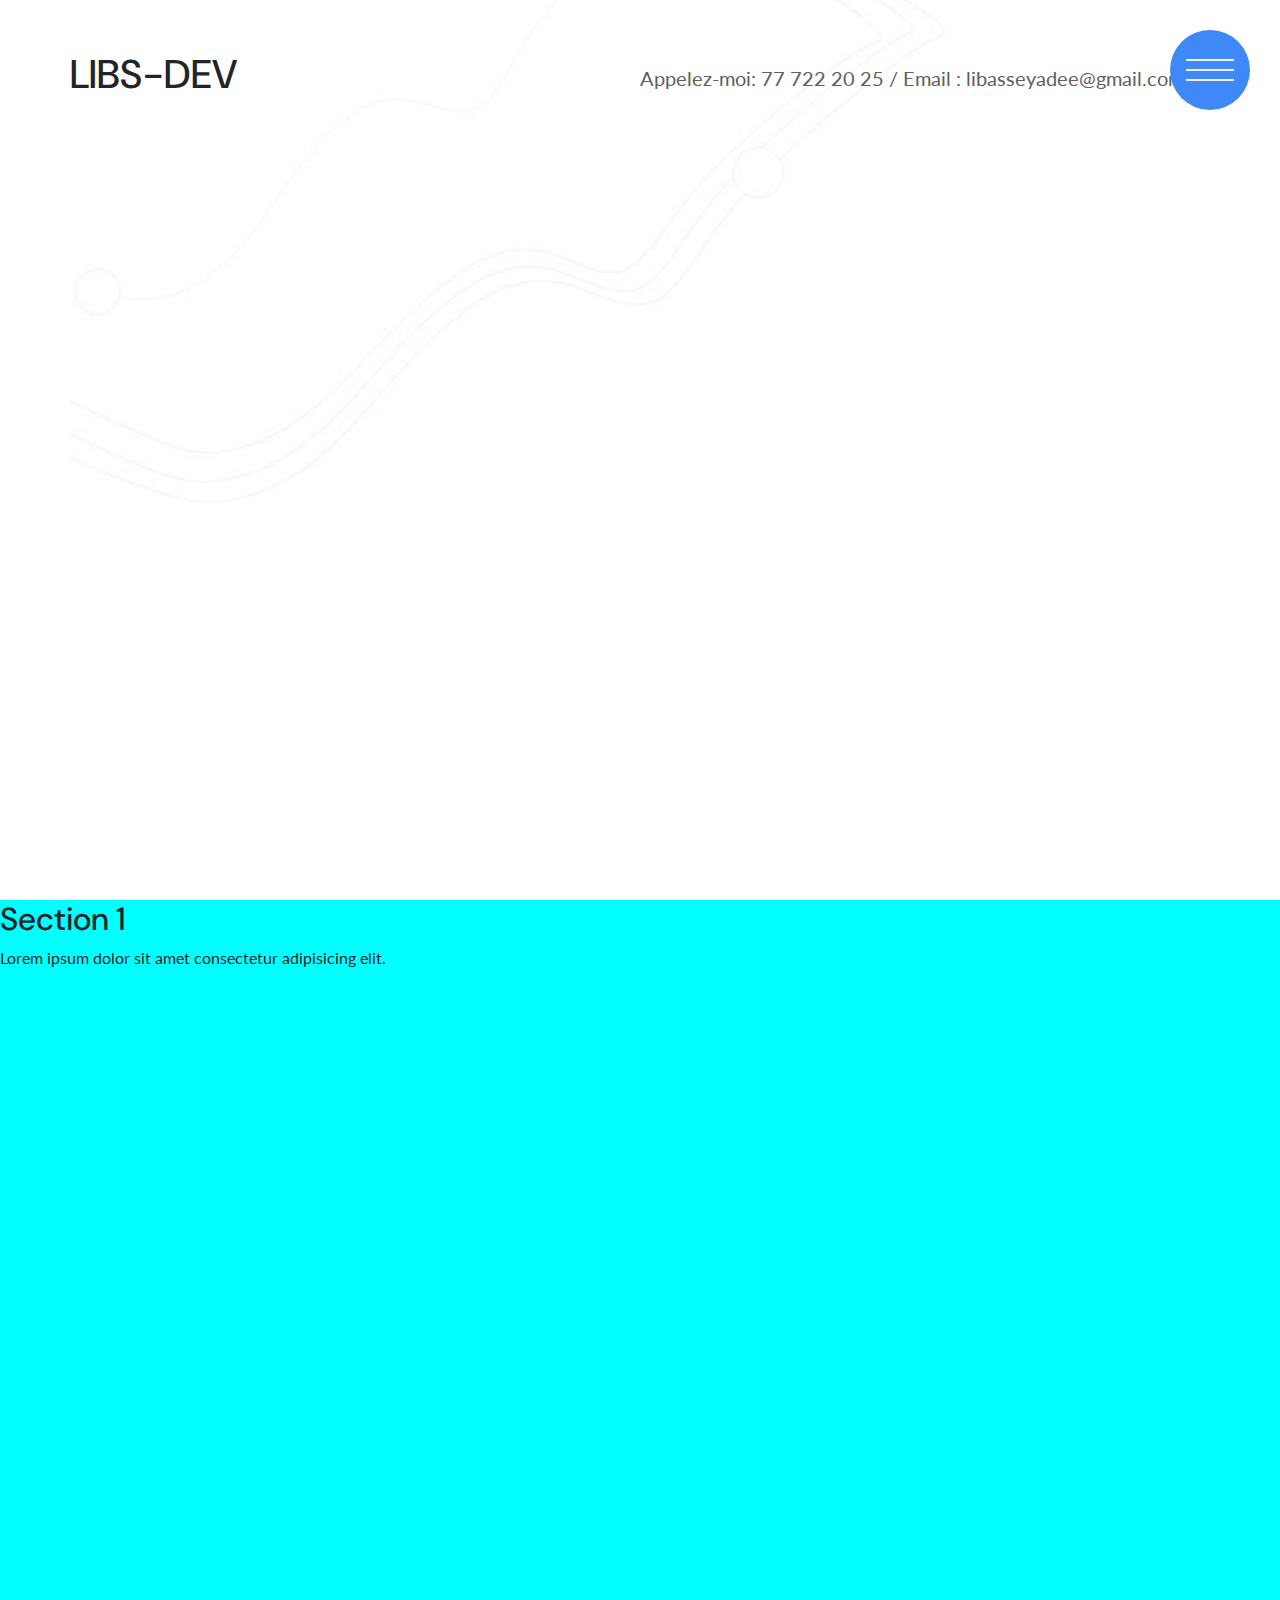
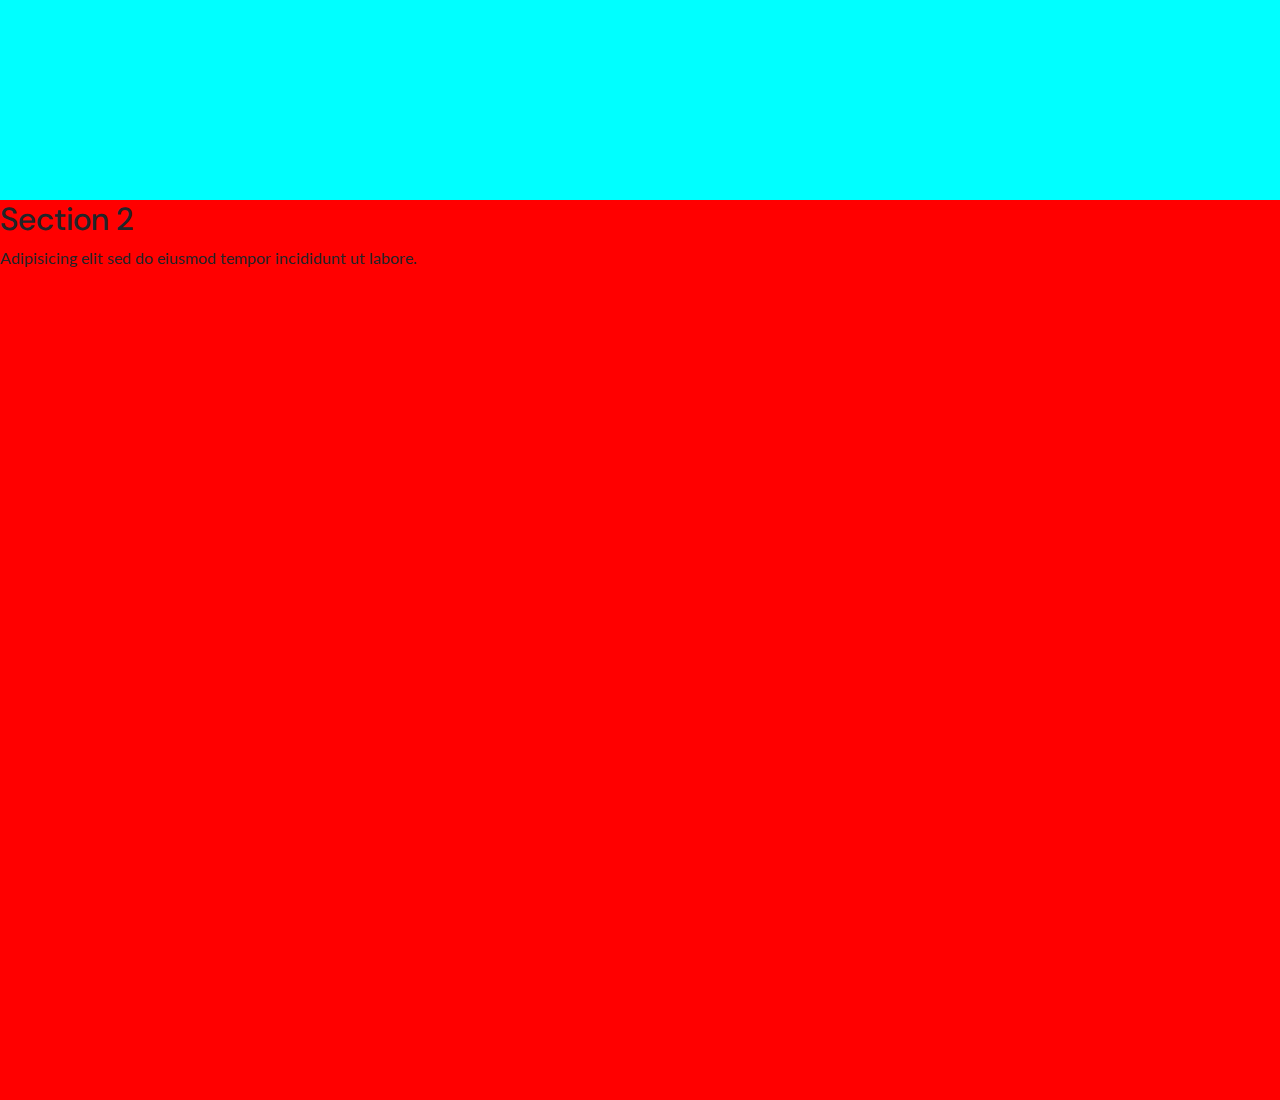
<file: pages/index.html>
<!DOCTYPE html>
<html lang="fr">

<head>
    <meta charset="utf-8">
    <meta http-equiv="X-UA-Compatible" content="IE=edge">
    <title>Menu Rideau</title>
    <meta name="viewport" content="width=device-width, initial-scale=1">
    <link rel="preconnect" href="https://fonts.googleapis.com">
    <link rel="preconnect" href="https://fonts.gstatic.com" crossorigin>
    <link href="https://fonts.googleapis.com/css2?family=DM+Sans:ital,opsz,wght@0,9..40,100..1000;1,9..40,100..1000&family=Lato:ital,wght@0,100;0,300;0,400;0,700;0,900;1,100;1,300;1,400;1,700;1,900&display=swap" rel="stylesheet">
    <link href="https://cdn.jsdelivr.net/npm/bootstrap@5.3.3/dist/css/bootstrap.min.css" rel="stylesheet" integrity="sha384-QWTKZyjpPEjISv5WaRU9OFeRpok6YctnYmDr5pNlyT2bRjXh0JMhjY6hW+ALEwIH" crossorigin="anonymous">
    <link rel="stylesheet" href="/assets/css/style.css">

</head>

<body>
    <nav>
        <a href="#0">Home</a>
        <a href="#1">Shop</a>
        <a href="#2">Location</a>
        <a href="#4">Contact</a>
    </nav>

    <button type="button" aria-label="toggle curtain navigation" class="nav-toggler">
        <span class="line l1"></span>
        <span class="line l2"></span>
        <span class="line l3"></span>
    </button>

    <section class="container home " id="0">
<div class="info d-flex align-items-center justify-content-between">

    <h1 class="col-md-6">LIBS-DEV</h1>
    <span class="col-md-6 ">Appelez-moi: 77 722 20 25 / Email : libasseyadee@gmail.com</span>
</div>



    
</div>

        <!-- <h1>Le <span>Menu rideau</span></h1> -->
    </section>

    <section class="section1" id="1">
        <h2>Section 1</h2>
        <p>Lorem ipsum dolor sit amet consectetur adipisicing elit.</p>
    </section>
    <section class="section2" id="2">
        <h2>Section 2</h2>
        <p>Adipisicing elit sed do eiusmod tempor incididunt ut labore.</p>
    </section>

  
</body>
<script src="/assets/js/index.js" async defer></script>
<script src="https://cdn.jsdelivr.net/npm/bootstrap@5.3.3/dist/js/bootstrap.bundle.min.js"
    integrity="sha384-YvpcrYf0tY3lHB60NNkmXc5s9fDVZLESaAA55NDzOxhy9GkcIdslK1eN7N6jIeHz"
    crossorigin="anonymous"></script>

</html>
</file>
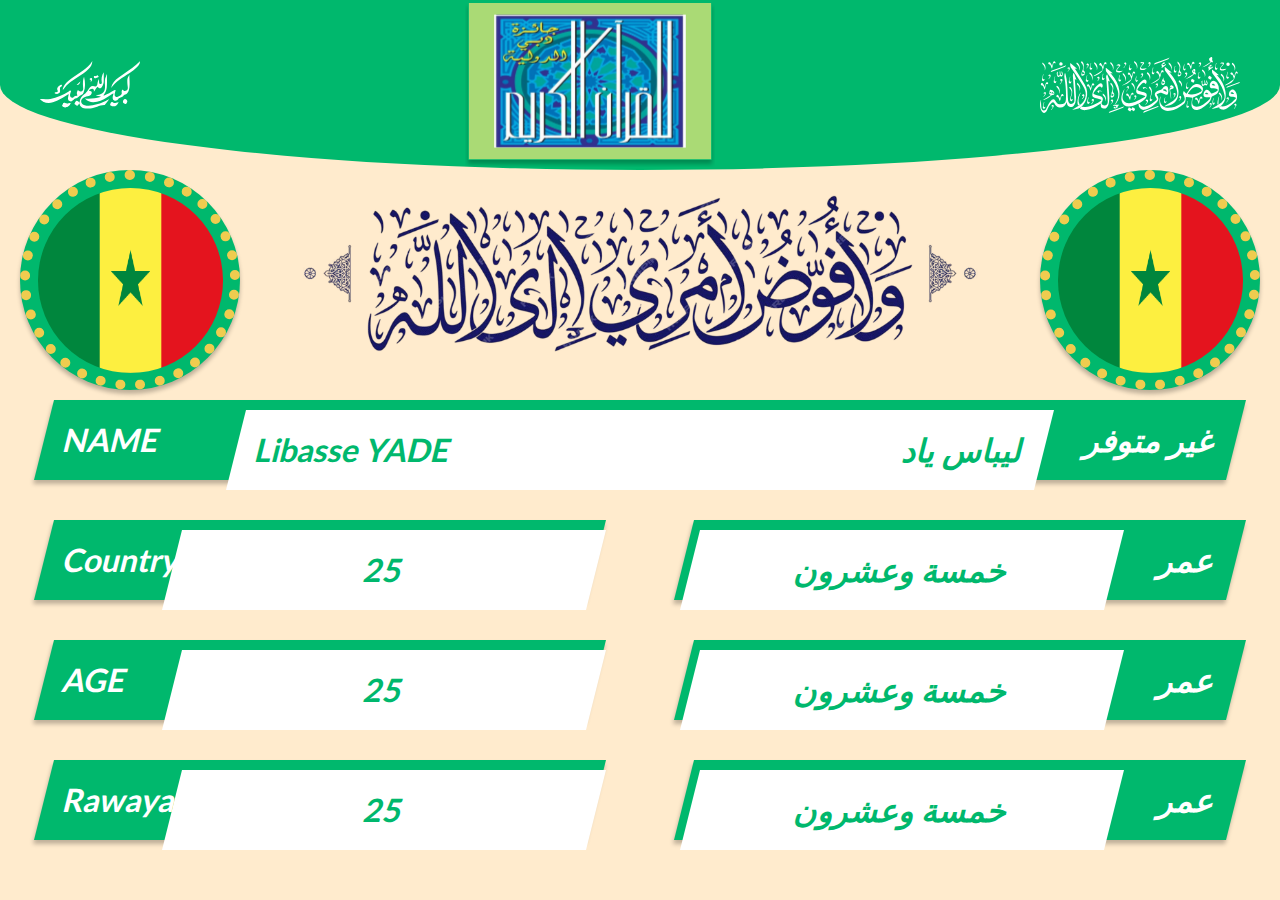
<file: pages/experience.html>
<!DOCTYPE html>
<html>

<head>
    <meta charset="utf-8">
    <meta http-equiv="X-UA-Compatible" content="IE=edge">
    <title></title>
    <meta name="description" content="">
    <meta name="viewport" content="width=device-width, initial-scale=1">
    <link rel="stylesheet" href="../assets/css/style2.css">
</head>


<body>
    <div class="head">
        <img src="../assets/svg/start.svg" alt=""  width="100px">
        <img src="../assets/svg/middle.svg" alt="" width="250px">
        <img src="../assets/svg/Fichier 1.svg" alt="" width="200px">
    </div>

    <div class="middle">
        <div class="user-content">
            <div class="use">
                <img src="../assets/images/senegal.png" alt="" >
            </div>
        </div>
        <img src="../assets/svg/mid.svg" alt="">
        <div class="user-content">
            <div class="use">
                <img src="../assets/images/senegal.png" alt="" >
            </div>
        </div>

    </div>

    <div class="Content">
        <div class="box1 ">
            <h1>NAME</h1>
            <h1>غير متوفر</h1>
        </div>
        <div class="box2">
            <h1>Libasse YADE</h1>
            <h1>ليباس ياد</h1>
        </div>

    </div>

    <div class="all">
        <div class="Content1">
            <div class="box-1l ">
                <h1>Country</h1>
            </div>
            <div class="box-2l">
                <h1>25</h1>
            </div>
        </div>
        <div class="Content1">
            <div class="box-1r ">
                <h1>عمر</h1>
            </div>
            <div class="box-2r">
                <h1>خمسة وعشرون</h1>
                </h1>
            </div>
        </div>
    </div>
    <div class="all">
        <div class="Content1">
            <div class="box-1l ">
                <h1>AGE</h1>
            </div>
            <div class="box-2l">
                <h1>25</h1>
            </div>
        </div>
        <div class="Content1">
            <div class="box-1r ">
                <h1>عمر</h1>
            </div>
            <div class="box-2r">
                <h1>خمسة وعشرون</h1>
                </h1>
            </div>
        </div>
    </div>
    <div class="all">
        <div class="Content1">
            <div class="box-1l ">
                <h1>Rawaya</h1>
            </div>
            <div class="box-2l">
                <h1>25</h1>
            </div>
        </div>
        <div class="Content1">
            <div class="box-1r ">
                <h1>عمر</h1>
            </div>
            <div class="box-2r">
                <h1>خمسة وعشرون</h1>
                </h1>
            </div>
        </div>
    </div>

    </div>

    <script src="" async defer></script>
</body>

</html>
</file>
<file: assets/css/style.css>
@import url('https://fonts.googleapis.com/css2?family=DM+Sans:ital,opsz,wght@0,9..40,100..1000;1,9..40,100..1000&family=Lato:ital,wght@0,100;0,300;0,400;0,700;0,900;1,100;1,300;1,400;1,700;1,900&display=swap');

*,
::before,
::after {
    box-sizing: border-box;
    margin: 0;
    padding: 0;
}

body {
    font-family: 'Lato', Helvetica, sans-serif;


    font-family: 'Lato', sans-serif;
    /* Défaut */


}

body {
    font-family: 'Lato', sans-serif;
    /* Défaut */
}

/* Appliquer DM Sans à un titre */
h1,
h2,
h3 {
    font-family: 'DM Sans', sans-serif;
}


.home {
    padding: 50px 0;
    height: 100vh;
    background-image: url('https://images.unsplash.com/photo-1612838320303-4b3b3b3b3b3b');
    background-size: cover;
    background-position: center;
}


.home{
    background-image: url('../images/bg.jpeg');
  

}



.nav-toggler {
    padding: 40px;
    border-radius: 50%;
    position: fixed;
    z-index: 10;
    top: 30px;
    right: 30px;
    height: 30px;
    width: 30px;
    border: none;
    outline: none;
    cursor: pointer;
    display: flex;
    justify-content: center;
    align-items: center;
    background: #3F88F7;
}

.line {
    position: absolute;
    display: block;
    width: 60%;
    height: 2px;
    background-color: #f1f1f1;
    transition: transform 0.3s ease-out, opacity 0.1s ease-out;
}

.l1 {
    transform: translateY(-10px);
}

.l3 {
    transform: translateY(10px);
}

.nav-toggler.active .l1 {
    transform: translateY(0px) rotate(135deg);
}

.nav-toggler.active .l2 {
    opacity: 0;
}

.nav-toggler.active .l3 {
    transform: translateY(0px) rotate(-135deg);
}

nav {
    position: fixed;
    right: 0;
    width: 25vw;
    min-height: 100vh;
    display: flex;
    justify-content: center;
    align-items: center;
    flex-direction: column;
    background-color: #111;
    border-left: 1px solid #cfcfcf;
    transform: translateX(100%);
    transition: transform 0.3s cubic-bezier(0.77, 0, 0.175, 1);
}

nav.active {
    transform: translateX(0);
    /* Correction */
}

nav a {
    font-size: 20px;
    color: #f1f1f1;
    text-decoration: none;
    margin: 20px;
    display: block;
    transition: color 0.3s ease-out;
}

nav a:hover {
    color: #0d6efd;
}

.section1 {
    height: 100vh;
    width: 100%;
    background-color: aqua;
}

.section2 {
    height: 100vh;
    width: 100%;
    background-color: red;
}


.pp-nav {
    position: fixed;
}



.info span{
    color: #606060;
    font-size: 20px;
    font-Family: 'Lato';
    font-Style: 'italic';
    font-Weight: '800';
    color: '#606060';
}
</file>
<file: assets/css/style2.css>
@import url('https://fonts.googleapis.com/css2?family=DM+Sans:ital,opsz,wght@0,9..40,100..1000;1,9..40,100..1000&family=Lato:ital,wght@0,100;0,300;0,400;0,700;0,900;1,100;1,300;1,400;1,700;1,900&display=swap');

body {
    font-family: 'Lato', Helvetica, sans-serif;
    padding: 0px;
    margin: 0px;
    background-color: blanchedalmond;
    font-family: 'Lato', sans-serif;
    /* Défaut */


}

.Content {
  
    position: relative;
    /* Définit un contexte pour la position absolue */
    width: 100%;
    /* Exemple de largeur */
    height: 100px;
    /* Exemple de hauteur */
}

.box1 {
    display: flex;
    justify-content: space-between;
    padding: 0 20px;
    position: absolute;
    /* Pour permettre le chevauchement */
    top: 50px;
    /* Centre vertical */
    left: 50%;
    /* Centre horizontal */
    width: 90%;
    /* Exemple de taille */
    height: 80px;
    /* Exemple de taille */
    transform: translate(-50%, -50%) skew(-14deg);
    /* Centre et applique le skew */
    /* background-color: red; */
    z-index: 1;
    /* Assure que .box1 est sous .box2 si nécessaire */
    background-color: #00B86D;
    box-shadow: 0px 4px 4px rgba(0, 0, 0, 0.25);
}

.box1 h1 {
    font-size: 30spx;
    color: white;
    margin-top: 20px;
}

.box2 h1 {
    font-size: 30spx;
    color: #00B86D;
    margin-top: 20px;
}

.box2 {
    display: flex;
    justify-content: space-between;
    padding: 0 20px;
    position: absolute;
    /* Pour permettre le chevauchement */
    top: 60px;
    /* Ajustement vertical relatif à .box1 */
    left: 50%;
    /* Centre horizontal */
    width: 60%;
    /* Exemple de taille */
    height: 100px;
    /* Exemple de taille */
    transform: translate(-50%, -50%) skew(-14deg);
    /* Centre et applique le skew */
    z-index: 2;
    /* box2 superpose box1 */
    height: 80px;
    background-color: white;
    box-Shadow: '0px 4px 4px rgba(0, 184, 109, 0.10)'
}


.Content1 {
    margin-top: 20px;
    position: relative;
    /* Définit un contexte pour la position absolue */
    width: 100%;
    /* Exemple de largeur */
    height: 100px;
    /* Exemple de hauteur */
}





.box-2 {
    display: flex;
    justify-content: space-between;
    padding: 0 20px;
    position: absolute;
    /* Pour permettre le chevauchement */
    top: 60px;
    /* Ajustement vertical relatif à .box1 */
    left: 60%;
    /* Centre horizontal */
    width: 60%;
    /* Exemple de taille */
    height: 100px;
    /* Exemple de taille */
    transform: translate(-50%, -50%) skew(-14deg);
    /* Centre et applique le skew */
    z-index: 2;
    /* box2 superpose box1 */
    height: 80px;
    background-color: white;
    box-Shadow: '0px 4px 4px rgba(0, 184, 109, 0.10)'
}


.box-1 {
    display: flex;
    justify-content: space-between;
    padding: 0 20px;
    position: absolute;
    /* Pour permettre le chevauchement */
    top: 50px;
    /* Centre vertical */
    left: 50%;
    /* Centre horizontal */
    width: 80%;
    /* Exemple de taille */
    height: 80px;
    /* Exemple de taille */
    transform: translate(-50%, -50%) skew(-14deg);
    /* Centre et applique le skew */
    /* background-color: red; */
    z-index: 1;
    /* Assure que .box1 est sous .box2 si nécessaire */
    background-color: #00B86D;
    box-shadow: 0px 4px 4px rgba(0, 0, 0, 0.25);
}


.box-2l {
    display: flex;
    justify-content: center;
    padding: 0 20px;
    position: absolute;
    /* Pour permettre le chevauchement */
    top: 60px;
    /* Ajustement vertical relatif à .box1 */
    left: 60%;
    /* Centre horizontal */
    width: 60%;
    /* Exemple de taille */
    height: 100px;
    /* Exemple de taille */
    transform: translate(-50%, -50%) skew(-14deg);
    /* Centre et applique le skew */
    z-index: 2;
    /* box2 superpose box1 */
    height: 80px;
    background-color: white;
    box-Shadow: '0px 4px 4px rgba(0, 184, 109, 0.10)'
}


.box-1l {
    display: flex;
    justify-content: space-between;
    padding: 0 20px;
    position: absolute;
    /* Pour permettre le chevauchement */
    top: 50px;
    /* Centre vertical */
    left: 50%;
    /* Centre horizontal */
    width: 80%;
    /* Exemple de taille */
    height: 80px;
    /* Exemple de taille */
    transform: translate(-50%, -50%) skew(-14deg);
    /* Centre et applique le skew */
    /* background-color: red; */
    z-index: 1;
    /* Assure que .box1 est sous .box2 si nécessaire */
    background-color: #00B86D;
    box-shadow: 0px 4px 4px rgba(0, 0, 0, 0.25);
}


.box-1r {
    display: flex;
    justify-content: end;
    padding: 0 20px;
    position: absolute;
    /* Pour permettre le chevauchement */
    top: 50px;
    /* Centre vertical */
    left: 50%;
    /* Centre horizontal */
    width: 80%;
    /* Exemple de taille */
    height: 80px;
    /* Exemple de taille */
    transform: translate(-50%, -50%) skew(-14deg);
    /* Centre et applique le skew */
    /* background-color: red; */
    z-index: 1;
    /* Assure que .box1 est sous .box2 si nécessaire */
    background-color: #00B86D;
    box-shadow: 0px 4px 4px rgba(0, 0, 0, 0.25);
}

.box-2r {
    display: flex;
    justify-content: center;
    padding: 0 20px;
    position: absolute;
    /* Pour permettre le chevauchement */
    top: 60px;
    /* Ajustement vertical relatif à .box1 */
    left: 41%;
    /* Centre horizontal */
    width: 60%;
    /* Exemple de taille */
    height: 100px;
    /* Exemple de taille */
    transform: translate(-50%, -50%) skew(-14deg);
    /* Centre et applique le skew */
    z-index: 2;
    /* box2 superpose box1 */
    height: 80px;
    background-color: white;
    box-Shadow: '0px 4px 4px rgba(0, 184, 109, 0.10)'
}

.box-1l h1 {
    font-size: 30spx;
    color: white;
    margin-top: 20px;
}

.box-1r h1 {
    font-size: 30spx;
    color: white;
    margin-top: 20px;
}

.box-2l h1 {
    font-size: 30spx;
    color: #00B86D;
    margin-top: 20px;
}

.box-2r h1 {
    font-size: 30spx;
    color: #00B86D;
    margin-top: 20px;
}

.all {
    display: flex;
}

.head {
    display: flex ;
    justify-content: space-between;
    align-items: center;
    height: 150px;
    background-color: #00B86D;
    border-bottom-right-radius: 70%;
    border-bottom-left-radius: 70%;
    padding: 10px 40px;
}

.user-content{
    height: 200px;
    width: 200px;
    background-color: #00B86D;;
    border-radius: 100%;
    display: flex;
    align-items: center;
    justify-content: center;
    box-Shadow: 0px 4px 4px rgba(0, 0, 0, 0.25);
    border: 10px dotted #efcc4f;

}
.use{
    height: 185px;
    width: 185px;
    border-radius: 100%;

}
.use img{
width: 100%;
height: 100%;
overflow: hidden;
border-radius: 100%;
box-sizing: cover;
}

.middle{
    display: flex;
    justify-content: space-between;
    margin: 0 20px;
}
</file>
